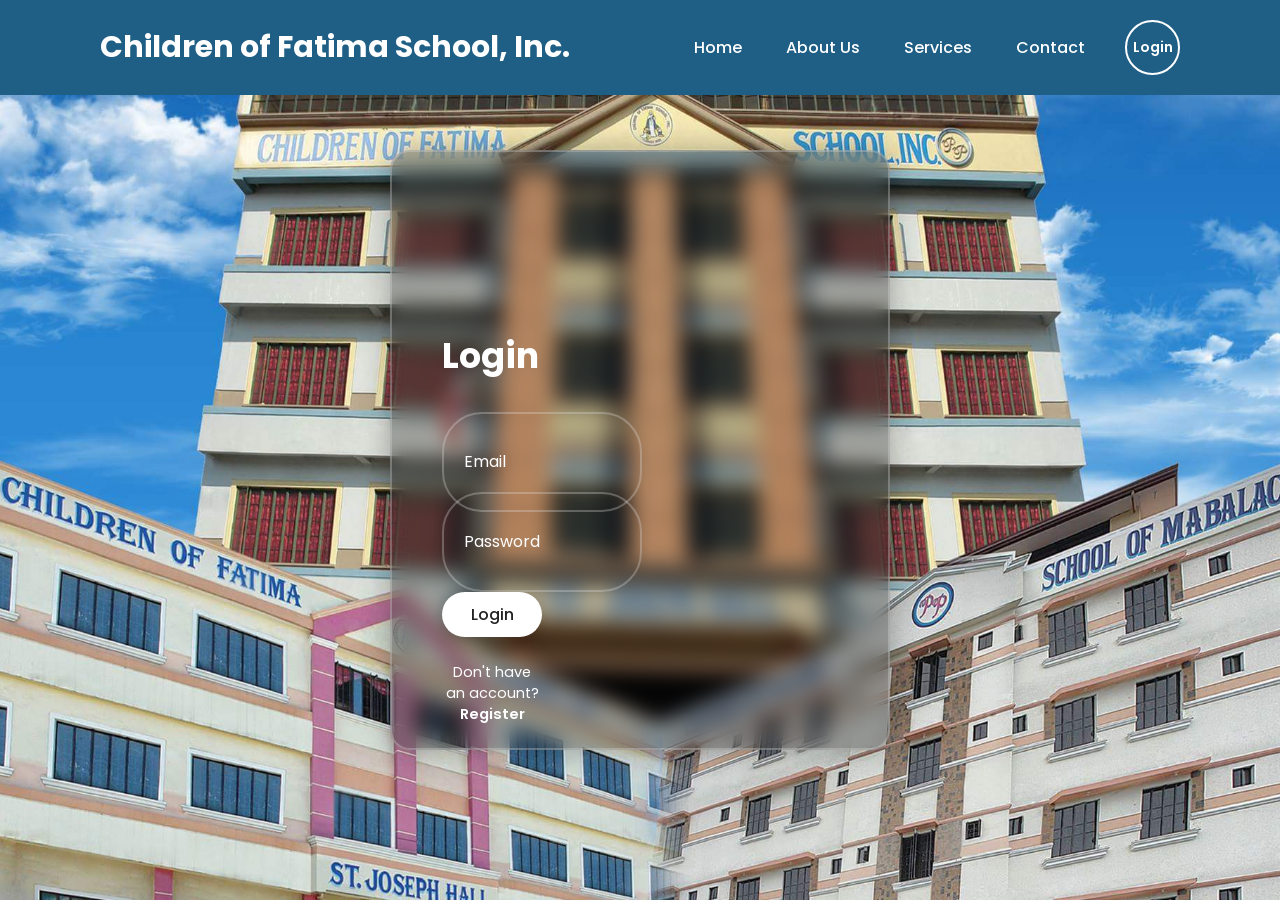
<file: index.html>
<!doctype html>
<html lang="en">
  <head>
    <meta charset="UTF-8" />
    <meta name="viewport" content="width=device-width, initial-scale=1.0" />
    <title>CFSI Login</title>
    <link rel="stylesheet" href="stylesheet.css" />
    <link
      href="https://cdn.boxicons.com/3.0.8/fonts/filled/boxicons-filled.min.css"
      rel="stylesheet"
    />
  </head>

  <body>
    <header>
      <a href="#" class="cfsi">Children of Fatima School, Inc.</a>

      <nav>
        <a href="#">Home</a>
        <a href="#">About Us</a>
        <a href="#">Services</a>
        <a href="#">Contact</a>
      </nav>

      <div class="user-auth">
        <button type="button" class="login-btn-modal">Login</button>
      </div>
    </header>
    <section>
      <h1></h1>
    </section>

    <div class="auth-modal">
      <div class="form-box-login">
        <h2>Login</h2>
        <form action="">
          <div class="input-box">
            <input type="email" name="email" placeholder="Email" required />
          </div>
          <div class="input-box">
            <input
              type="password"
              name="password"
              placeholder="Password"
              required
            />
            <div>
              <button type="submit" name="login_btn" class="btn">Login</button>
              <p>
                Don't have an account?
                <a href="#" class="register-link">Register</a>
              </p>
            </div>
          </div>
        </form>
      </div>
    </div>
  </body>
</html>
</file>
<file: stylesheet.css>
@import url("https://fonts.googleapis.com/css2?family=Poppins:wght@400;500;600;700&display=swap");

* {
  margin: 0;
  padding: 0;
  box-sizing: border-box;
  font-family: "Poppins", sans-serif;
}

header {
  position: fixed;
  top: 0;
  left: 0;
  width: 100%;
  padding: 20px 100px;
  background: #1f5f86;
  display: flex;
  align-items: center;
  z-index: 99;
}

.cfsi {
  font-size: 30px;
  color: #fff;
  text-decoration: none;
  font-weight: 700;
  margin-right: auto;
}

nav a {
  color: #fff;
  text-decoration: none;
  font-weight: 500;
  margin-left: 40px;
}

.user-auth {
  margin-left: 40px;
}

.user-auth .login-btn-modal {
  width: 55px;
  height: 55px;
  padding: 0;
  border: 2px solid #fff;
  border-radius: 50%;
  font-size: 14px;
  font-weight: 600;

  color: #fff;
  background: transparent;
  cursor: pointer;
  transition: all 0.3s ease;
  display: flex;
  align-items: center;
  justify-content: center;
  outline: none;
}

.user-auth .login-btn-modal:hover {
  background: #fff;
  color: #1b50de;
  transform: scale(1.05);
  box-shadow: 0 5px 15px rgba(255, 255, 255, 0.3);
}

.user-auth .login-btn-modal:active {
  transform: scale(0.98);
  box-shadow: 0 2px 8px rgba(255, 255, 255, 0.2);
}

@media (max-width: 768px) {
  header {
    padding: 15px 20px;
    flex-direction: column;
    gap: 15px;
  }

  .cfsi {
    font-size: 24px;
  }

  nav a {
    margin-left: 20px;
    font-size: 14px;
  }

  .user-auth .login-btn-modal {
    width: 50px;
    height: 50px;
    font-size: 13px;
  }
}

section {
  min-height: 100vh;
  background: url("backgroundcfsi.png") no-repeat;
  background-size: cover; /* fix this too */
  background-position: center;
  padding: 0 100px;
  position: relative;
}

.auth-modal {
  position: fixed;
  width: 500px;
  height: 600px;
  background: rgba(19, 18, 18, 0.3);
  border: 2px solid rgba(225, 225, 225, 0.3);
  border-radius: 20px;
  box-shadow: 0 0 30px rgba(0, 0, 0, 0.3);
  backdrop-filter: blur(10px);
  color: #fff;
  inset: 0;
  margin: auto;
  display: flex;
  align-items: center;
}

.auth-modal .form-box-login {
  width: 100px;
  padding: 50px;
}

.form-box-login h2 {
  font-size: 35px;
  text-align: center;
}

.input-box {
  position: relative;
  width: 100px;
  height: 50px;
  margin: 30px 0;
}

.input-box input {
  width: 200px;
  height: 100px;
  background: transparent;
  border: 2px solid rgba(225, 225, 225, 0.3);
  outline: none;
  border-radius: 40px;
  font-size: 16px;
  color: #fff;
  padding: 20px 45px 20px 20px;
}

.input-box input::placeholder {
  color: #fff;
}

.btn {
  width: 100px;
  height: 45px;
  background: #fff;
  border-radius: 40px;
  border: none;
  box-shadow: 0 0 10px rgba(0, 0, 0, 0.1);
  font-size: 16px;
  color: #222;
  font-weight: 500;
  cursor: pointer;
}

.form-box-login p {
  font-size: 14.5px;
  text-align: center;
  margin: 25px 0 10px;
}

.form-box-login p a {
  color: #fff;
  text-decoration: none;
  font-weight: 600;
}

.form-box-login :hover {
  text-decoration: underline;
}
</file>
